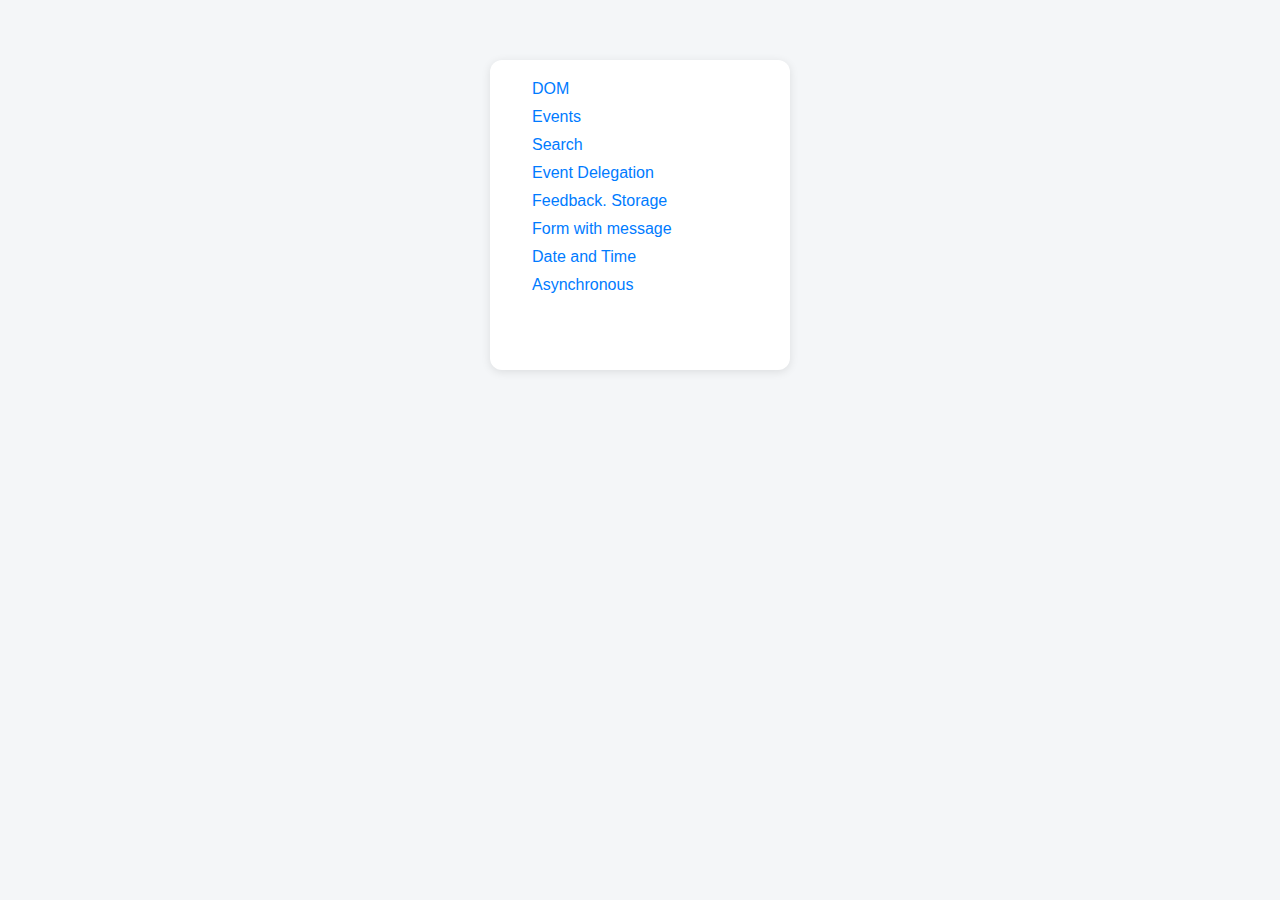
<file: index.html>
<!DOCTYPE html>
<html lang="en">
  <head>
    <meta charset="UTF-8" />
    <meta name="viewport" content="width=device-width, initial-scale=1.0" />
    <title>Practice</title>
    <link rel="stylesheet" href="css/styles.css" />
  </head>
  <body>
    <ul>
      <li><a href="./25-DOM.html">DOM</a></li>
      <li><a href="./26-events.html">Events</a></li>
      <li><a href="./27-search.html">Search</a></li>
      <li><a href="./28-event-delegation.html">Event Delegation</a></li>
      <li><a href="./31-feedback.html">Feedback. Storage</a></li>
      <li><a href="./32-form-with-message.html">Form with message</a></li>
      <li><a href="./33-date-and-time.html">Date and Time</a></li>
      <li><a href="./34-asynchronous.html">Asynchronous </a></li>
      <li><a href=""></a></li>
      <li><a href=""></a></li>
    </ul>
    <!-- <script type="module" src="./js/01-basics.js"></script> -->
    <!-- <script type="module" src="./js/02-strings.js"></script> -->
    <!-- <script type="module" src="./js/03-comparison-operators.js"></script> -->
    <!-- <script type="module" src="./js/04-functions-basics.js"></script> -->
    <!-- <script type="module" src="./js/05-branching.js"></script> -->
    <!-- <script type="module" src="./js/06-block-scope.js"></script> -->
    <!-- <script type="module" src="./js/07-boolean.js"></script> -->
    <!-- <script type="module" src="./js/08-logical-operators.js"></script> -->
    <!-- <script type="module" src="./js/09-string-methods.js"></script> -->
    <!-- <script type="module" src="./js/10-loops.js"></script> -->
    <!-- <script type="module" src="./js/11-arrays.js"></script> -->
    <!-- <script type="module" src="./js/12-objects.js"></script> -->
    <!-- <script type="module" src="./js/13-callback-function.js"></script> -->
    <!-- <script type="module" src="./js/14-arrow-functions.js"></script> -->
    <!-- <script type="module" src="./js/15-foreach.js"></script> -->
    <!-- <script type="module" src="./js/16-map-flatmap.js"></script> -->
    <!-- <script type="module" src="./js/17-filter-find.js"></script> -->
    <!-- <script type="module" src="./js/18-every-some.js"></script> -->
    <!-- <script type="module" src="./js/19-tosorted.js"></script> -->
    <!-- <script type="module" src="./js/20-reduce.js"></script> -->
    <!-- <script type="module" src="./js/21-method-chaining.js"></script> -->
    <!-- <script type="module" src="./js/22-this.js"></script> -->
    <!-- <script type="module" src="./js/23-prototype.js"></script> -->
    <!-- <script type="module" src="./js/24-oop_basics.js"></script> -->
    <!-- <script type="module" src="./js/29-destructuring.js"></script> -->
    <!-- <script type="module" src="./js/30-JSON.js"></script> -->
    <!-- <script type="module" src="./js/32-storage.js"></script> -->
    <!-- <script type="module" src="./js/35-promises.js"></script> -->
    <!-- <script type="module" src="./js/36-promisification.js"></script> -->
    <script type="module" src="./js/37-promises-handler.js"></script>
  </body>
</html>
</file>
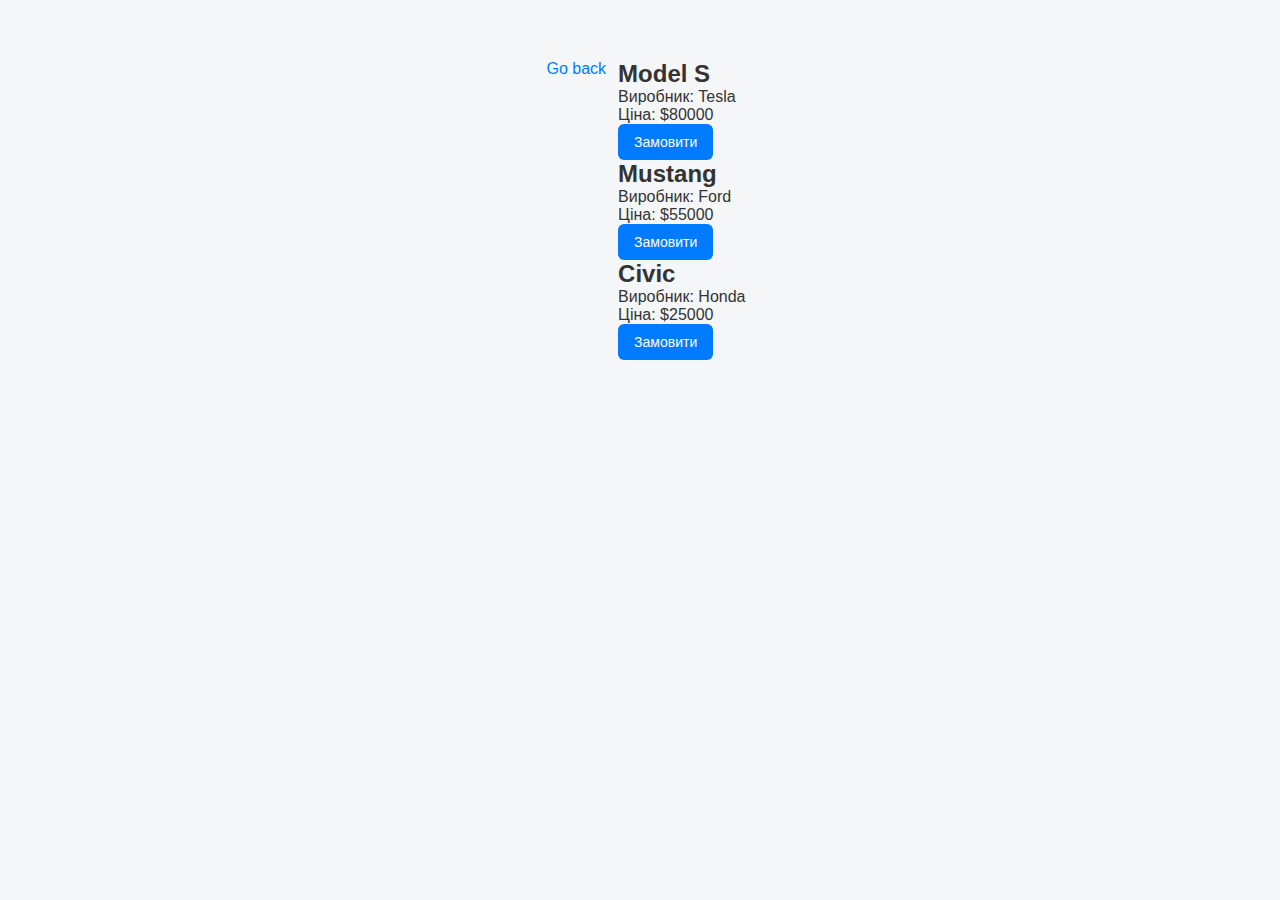
<file: 25-DOM.html>
<!DOCTYPE html>
<html lang="en">
  <head>
    <meta charset="UTF-8" />
    <meta name="viewport" content="width=device-width, initial-scale=1.0" />
    <title>Practice-DOM</title>
    <link rel="stylesheet" href="css/styles.css" />
  </head>
  <body>
    <p><a href="./index.html">Go back</a></p>

    <!-- <h1 id="main-title">Вітаю на тренажері DOM!</h1>

    <p class="intro">Це ваш перший параграф.</p>
    <p class="intro">Це другий параграф.</p>

    <ul id="fruits">
      <li>Яблуко</li>
      <li>Банан</li>
      <li>Апельсин</li>
    </ul>

    <button id="btn">Натисни мене</button>

    <div id="container">
      <h2 class="title">Список покупок</h2>

      <ul id="items">
        <li class="item">Хліб</li>
        <li class="item">Молоко</li>
        <li class="item">Яйця</li>
      </ul>

      <p id="note">Пам'ятай купити все!</p>
    </div>

    <p id="status" class="info">Вітаю!</p>

    <div id="card" class="box blue">Привіт!</div>

    <div id="square"></div>

    <img id="photo" src="pic.jpg" />

    <div class="container">
      <div class="user-card" data-id="101" data-status="new">
        <h2 class="user-name">Ім'я користувача</h2>
        <p class="user-info">Статус: <span class="status">Новий</span></p>
        <img class="avatar" src="avatar.jpg" />
      </div>
    </div>

    <div id="gallery">
      <img />
    </div> -->

    <div class="cars-container">
      <div class="car">
        <h2>Model S</h2>
        <p>Виробник: Tesla</p>
        <p>Ціна: $80000</p>
        <button>Замовити</button>
      </div>

      <div class="car">
        <h2>Mustang</h2>
        <p>Виробник: Ford</p>
        <p>Ціна: $55000</p>
        <button>Замовити</button>
      </div>

      <div class="car">
        <h2>Civic</h2>
        <p>Виробник: Honda</p>
        <p>Ціна: $25000</p>
        <button>Замовити</button>
      </div>
    </div>

    <script type="module" src="./js/25-DOM.js"></script>
  </body>
</html>
</file>
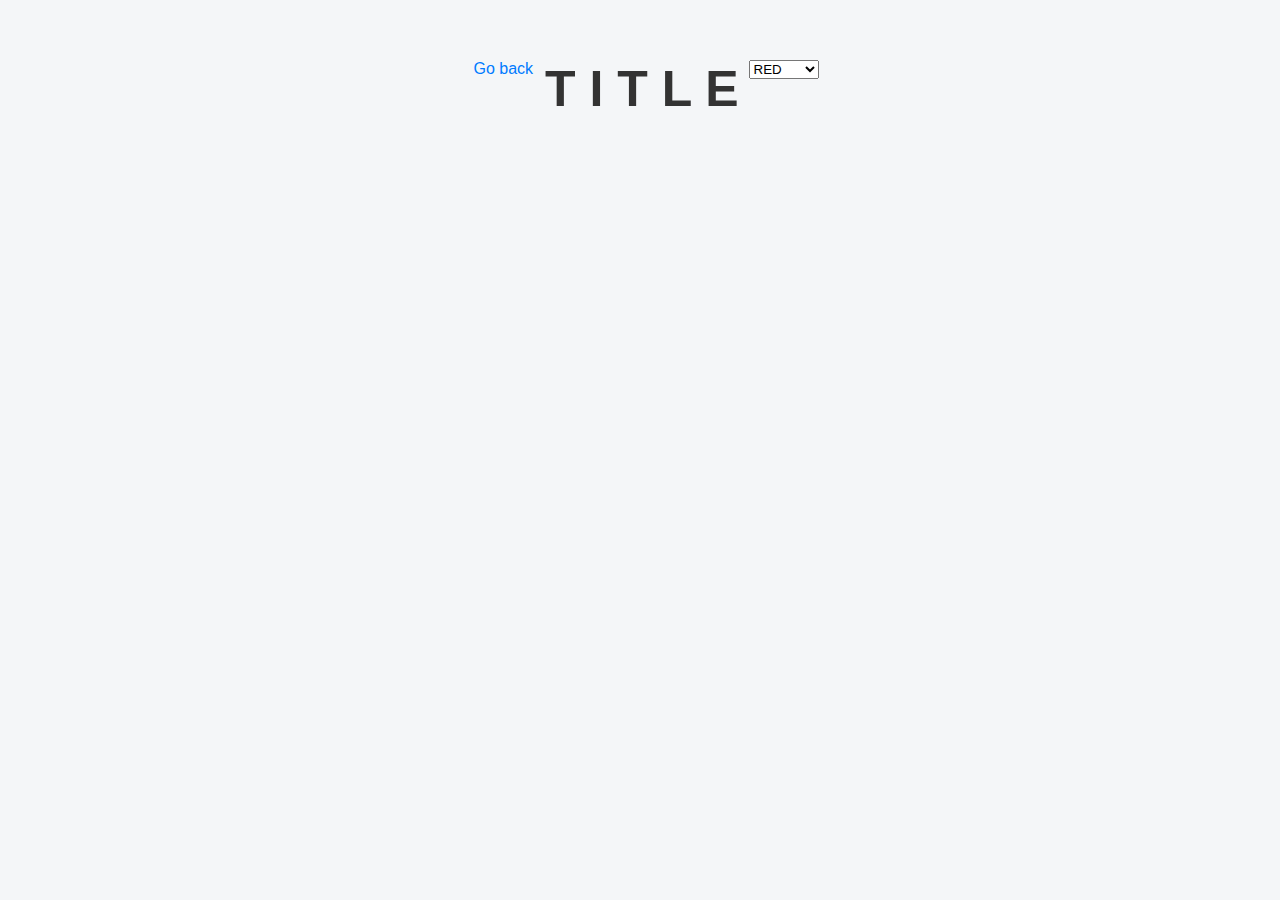
<file: 26-events.html>
<!DOCTYPE html>
<html lang="en">
  <head>
    <meta charset="UTF-8" />
    <meta name="viewport" content="width=device-width, initial-scale=1.0" />
    <title>Practice-events</title>
    <link rel="stylesheet" href="css/styles.css" />
  </head>

  <body>
    <p><a href="./index.html">Go back</a></p>
    <script type="module" src="./js/26-events.js"></script>
  </body>
</html>
</file>
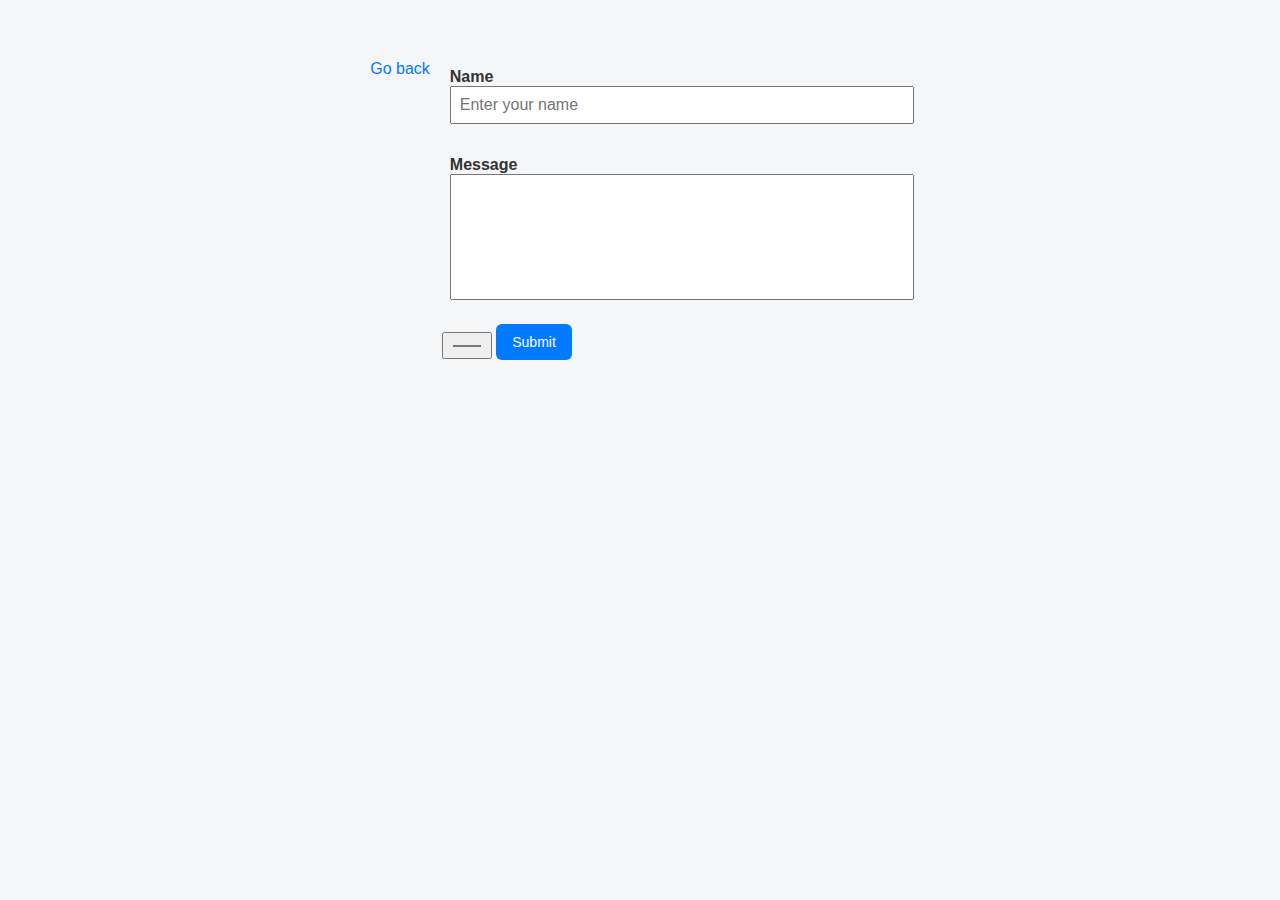
<file: 31-feedback.html>
<!DOCTYPE html>
<html lang="ru">
  <head>
    <meta charset="UTF-8" />
    <meta name="viewport" content="width=device-width, initial-scale=1.0" />
    <meta http-equiv="X-UA-Compatible" content="ie=edge" />
    <title>Practice: feedback form</title>
    <link rel="stylesheet" href="./css/styles.css" />
    <link rel="stylesheet" href="./css/31-feedback.css" />
  </head>
  <body>
    <p><a href="index.html">Go back</a></p>

    <form class="feedback-form">
      <label>
        <b>Name</b>
        <input type="text" name="name" placeholder="Enter your name" />
      </label>
      <label>
        <b>Message</b>
        <textarea name="message" rows="6"></textarea>
      </label>
      <input type="color" name="color" />
      <button type="submit">Submit</button>
    </form>

    <script src="./js/31-feedback.js"></script>
  </body>
</html>
</file>
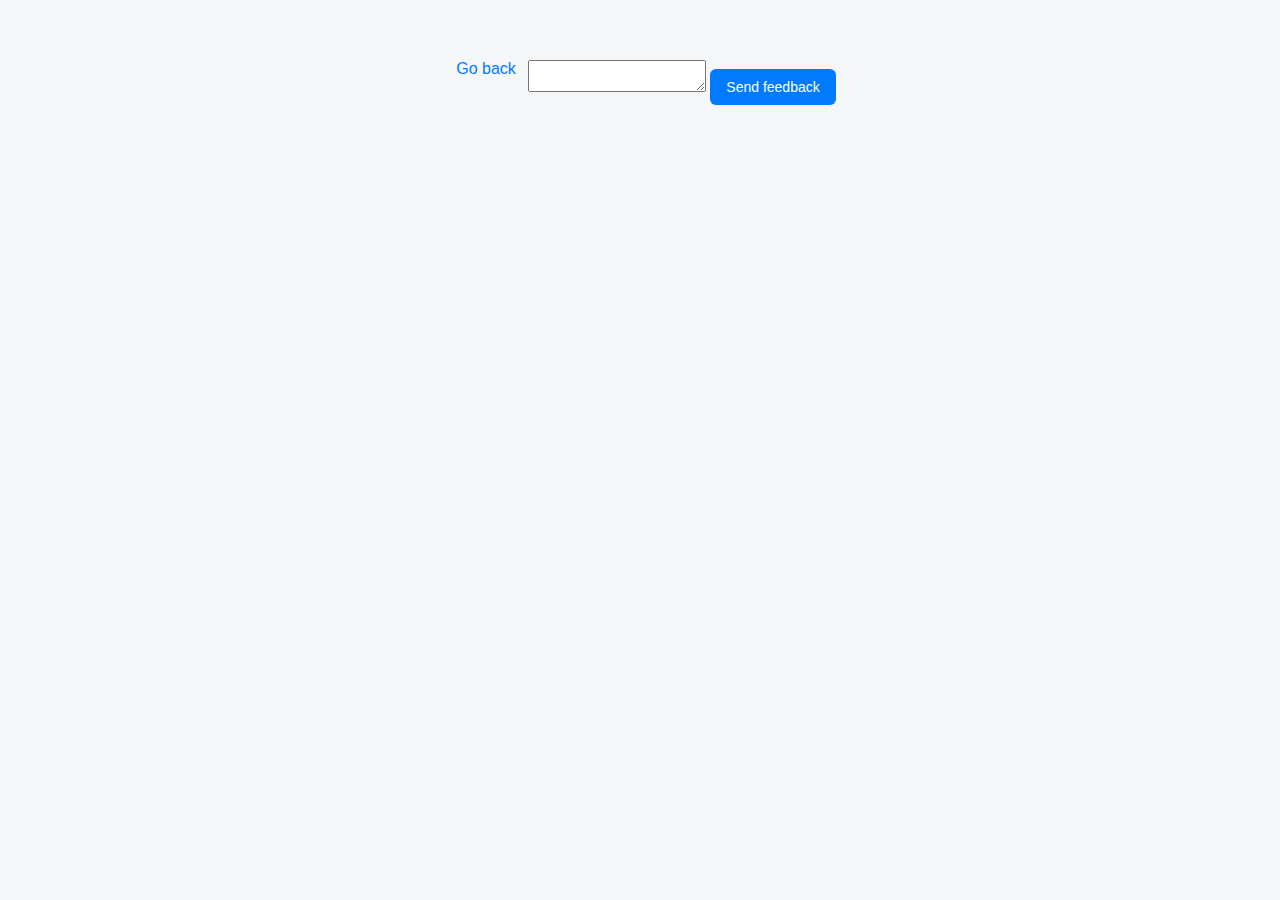
<file: 32-form-with-message.html>
<!DOCTYPE html>
<html lang="en">
  <head>
    <meta charset="UTF-8" />
    <meta name="viewport" content="width=device-width, initial-scale=1.0" />
    <title>Form with message</title>
    <link rel="stylesheet" href="./css/styles.css" />
    <link rel="stylesheet" href="./css/32-1-form-with-message.css" />
  </head>
  <body>
    <p><a href="index.html">Go back</a></p>

    <form class="feedback-form">
      <textarea name="message"></textarea>
      <button type="submit">Send feedback</button>
    </form>
    <script type="module" src="./js/32-1-form-with-message.js"></script>
  </body>
</html>
</file>
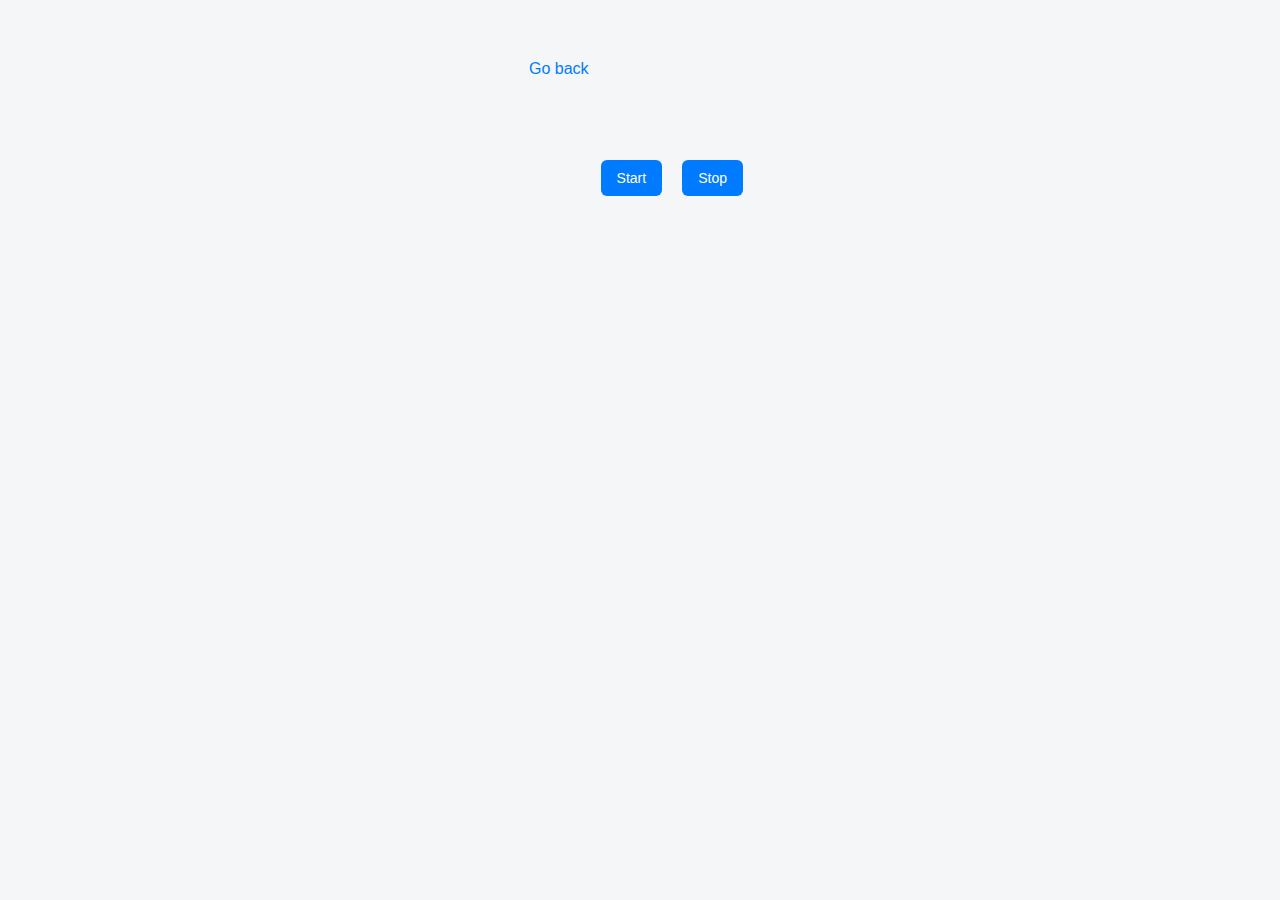
<file: 34-asynchronous.html>
<!DOCTYPE html>
<html lang="en">
  <head>
    <meta charset="UTF-8" />
    <meta name="viewport" content="width=device-width, initial-scale=1.0" />
    <title>Asynchronous</title>
    <link rel="stylesheet" href="./css/styles.css" />
    <link rel="stylesheet" href="./css/34-asynchronous.css" />
  </head>
  <body>
    <p><a href="index.html">Go back</a></p>
    <button class="btn js-start">Start</button>
    <button class="btn js-stop">Stop</button>

    <script type="module" src="./js/34-asynchronous.js"></script>
  </body>
</html>
</file>
<file: css/styles.css>
/* === Скидання стандартних стилів === */
* {
  margin: 0;
  padding: 0;
  box-sizing: border-box;
}

/* === Загальні стилі сторінки === */
body {
  font-family: "Segoe UI", Tahoma, Geneva, Verdana, sans-serif;
  background-color: #f4f6f8;
  color: #333;
  min-height: 100vh;
  display: flex;
  justify-content: center;
  align-items: flex-start;
  padding-top: 60px;
}

/* === Стиль списку посилань === */
ul {
  list-style: none;
  display: flex;
  flex-direction: column;
  gap: 10px;
  background: #fff;
  padding: 20px 30px;
  border-radius: 12px;
  box-shadow: 0 2px 10px rgba(0, 0, 0, 0.1);
  width: 300px;
}

/* === Посилання === */
a {
  text-decoration: none;
  color: #007bff;
  font-weight: 500;
  padding: 8px 12px;
  border-radius: 6px;
  transition: all 0.2s ease-in-out;
}

a:hover {
  background-color: #007bff;
  color: #fff;
  transform: translateX(5px);
}

/* === Для кнопок, якщо додаєш їх у майбутньому === */
button {
  display: inline-block;
  background-color: #007bff;
  color: white;
  border: none;
  border-radius: 6px;
  padding: 10px 16px;
  cursor: pointer;
  font-size: 14px;
  transition: background-color 0.2s ease, transform 0.1s ease;
}

button:hover {
  background-color: #0056b3;
  transform: translateY(-1px);
}

button:active {
  transform: scale(0.98);
}

/* === Для зручності при адаптації === */
@media (max-width: 480px) {
  body {
    padding-top: 30px;
  }

  ul {
    width: 90%;
    padding: 15px 20px;
  }

  a {
    font-size: 14px;
  }
}
</file>
<file: css/31-feedback.css>
.feedback-form {
  width: 480px;
}

.feedback-form > label {
  width: 100%;
  margin-bottom: 16px;
  padding: 8px;
  display: flex;
  flex-direction: column;
}

.feedback-form input,
.feedback-form textarea {
  font: inherit;
  padding: 8px;
}

.feedback-form textarea {
  resize: none;
}
</file>
<file: css/32-1-form-with-message.css>

</file>
<file: css/34-asynchronous.css>
.btn {
  margin-top: 100px;
  margin-right: 20px;
}
</file>
